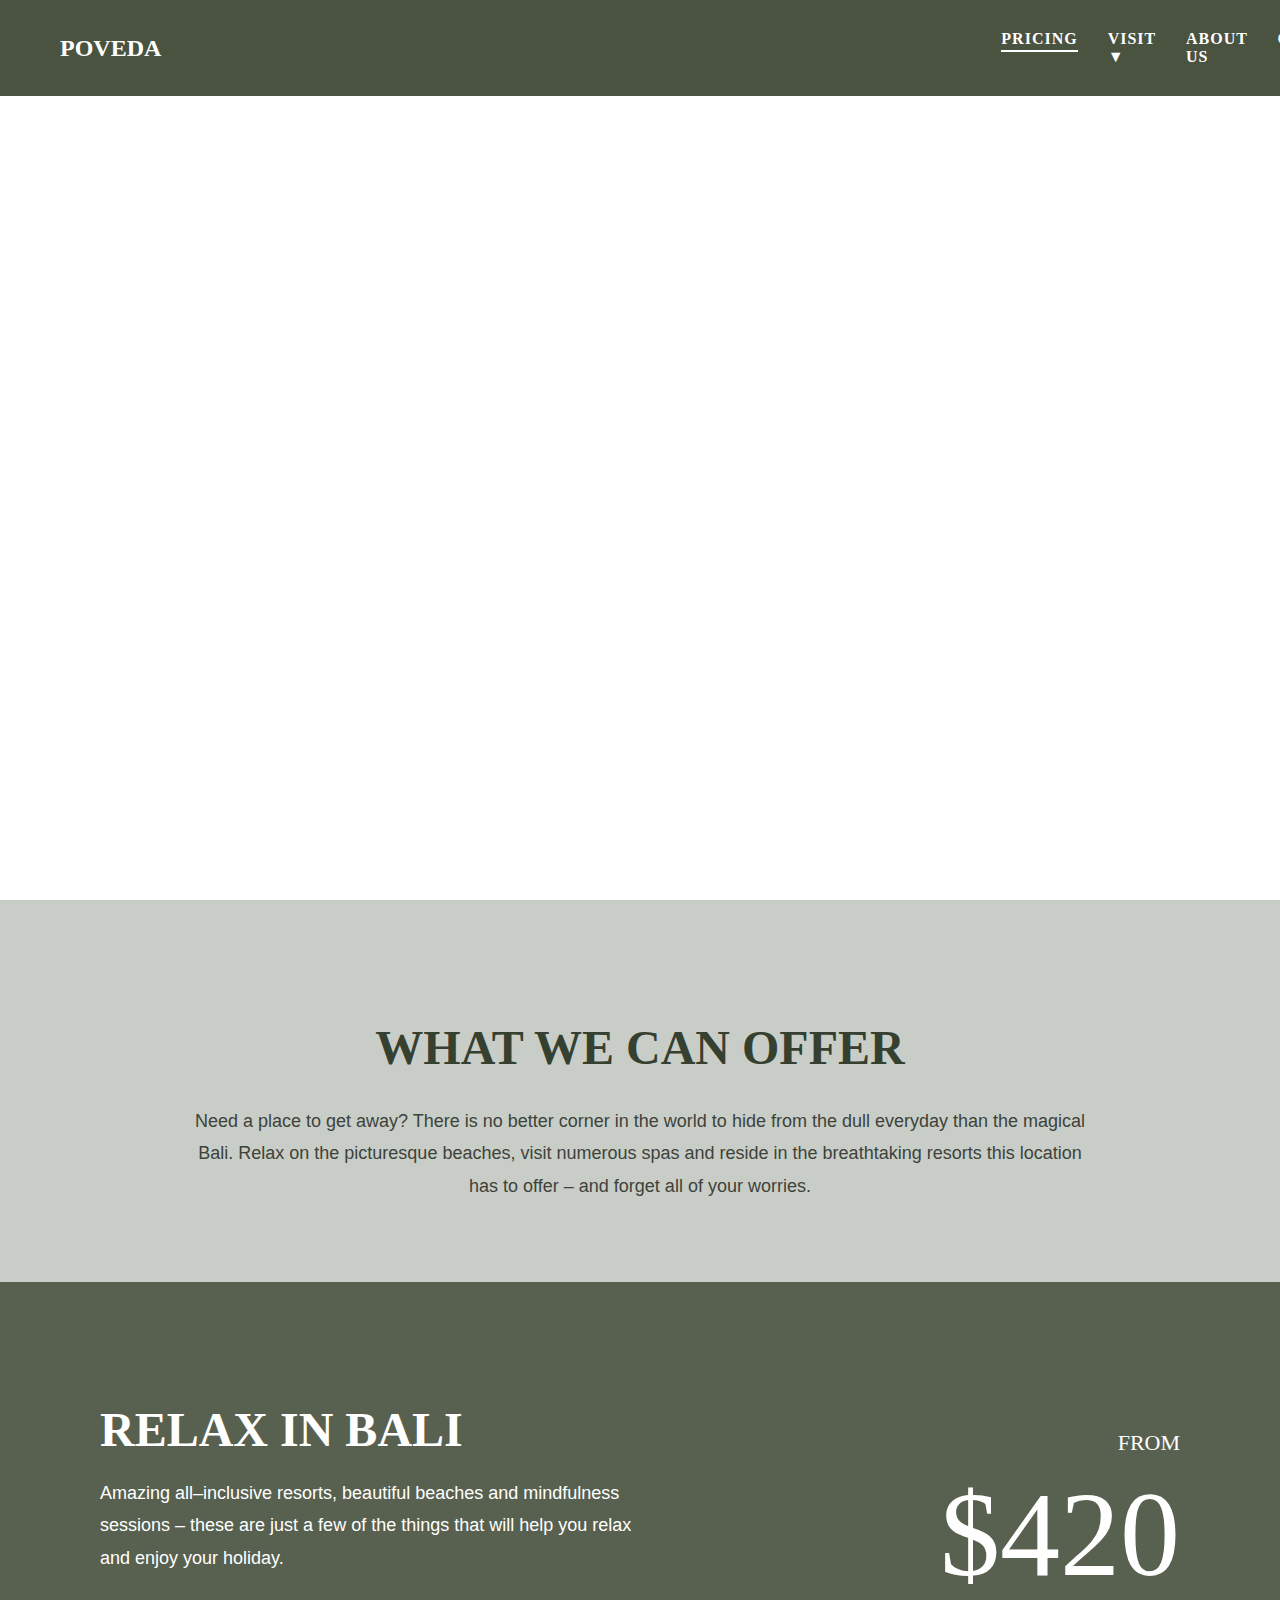
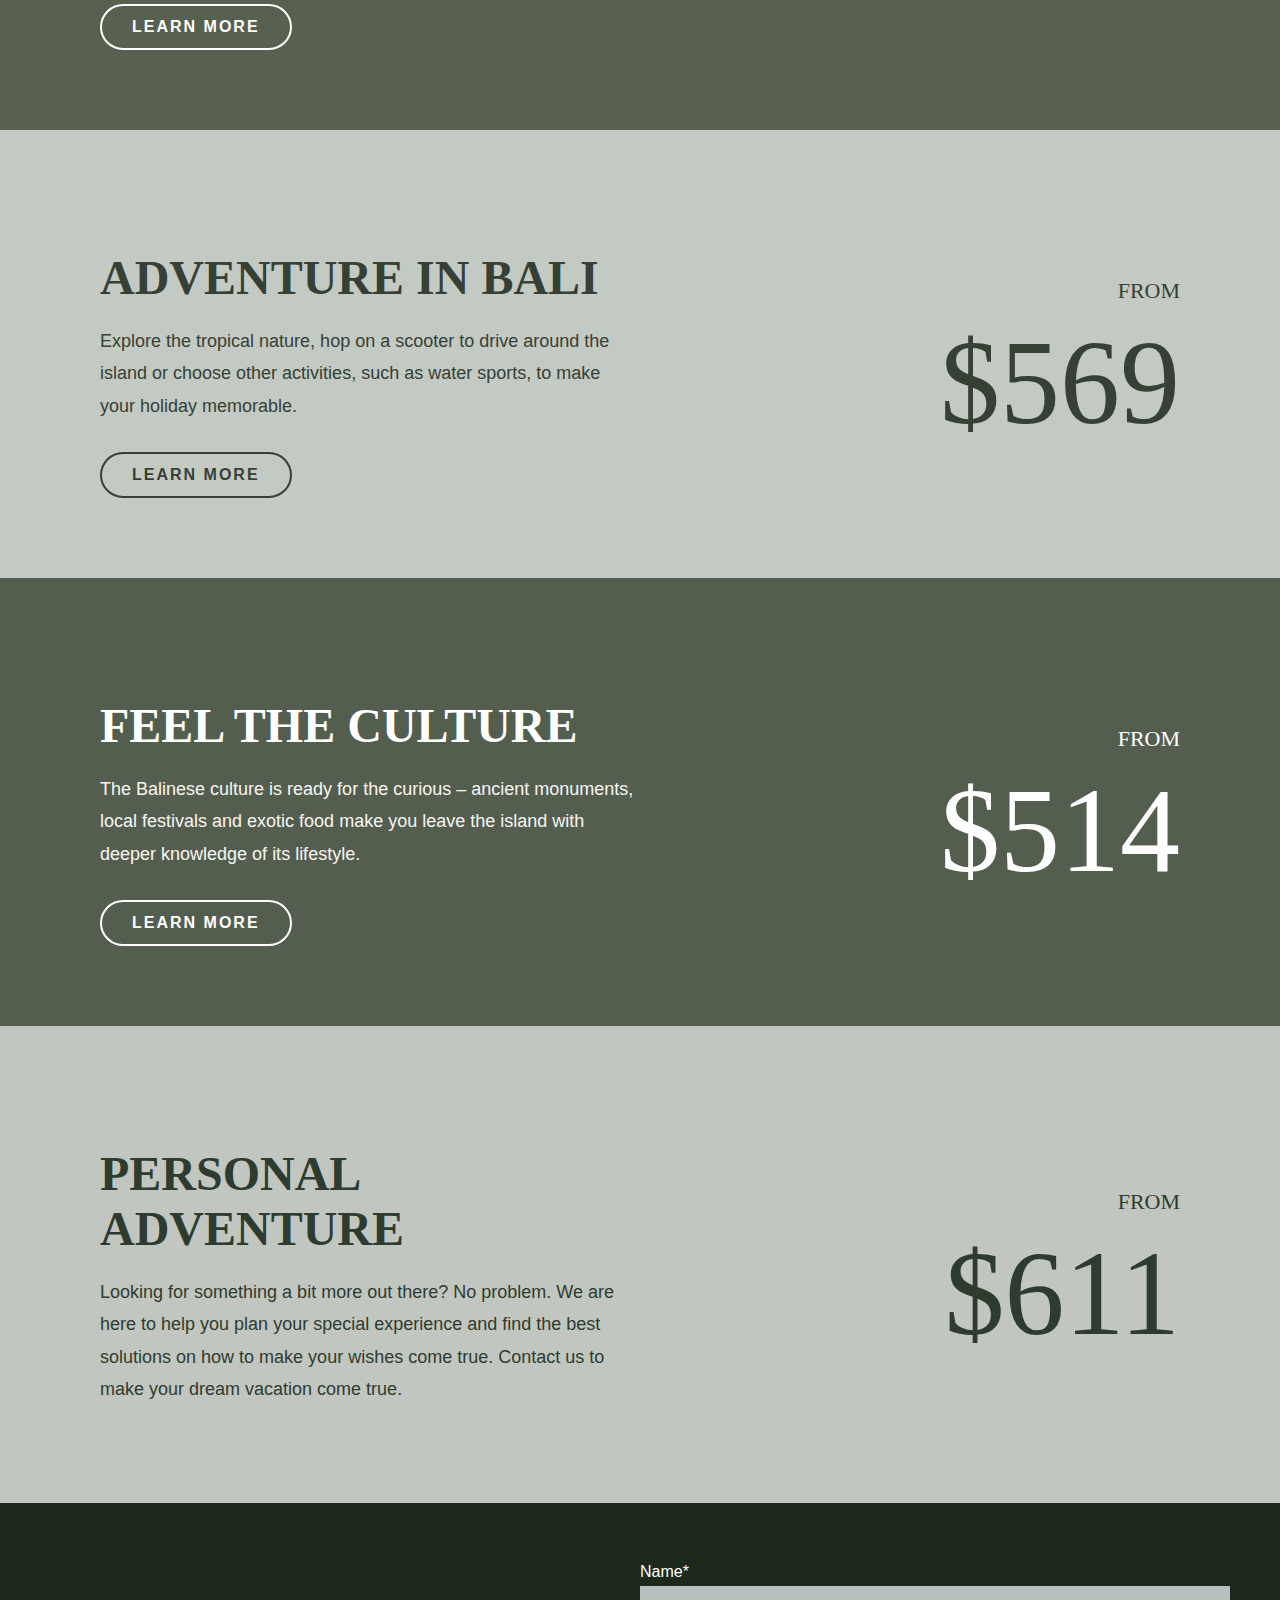
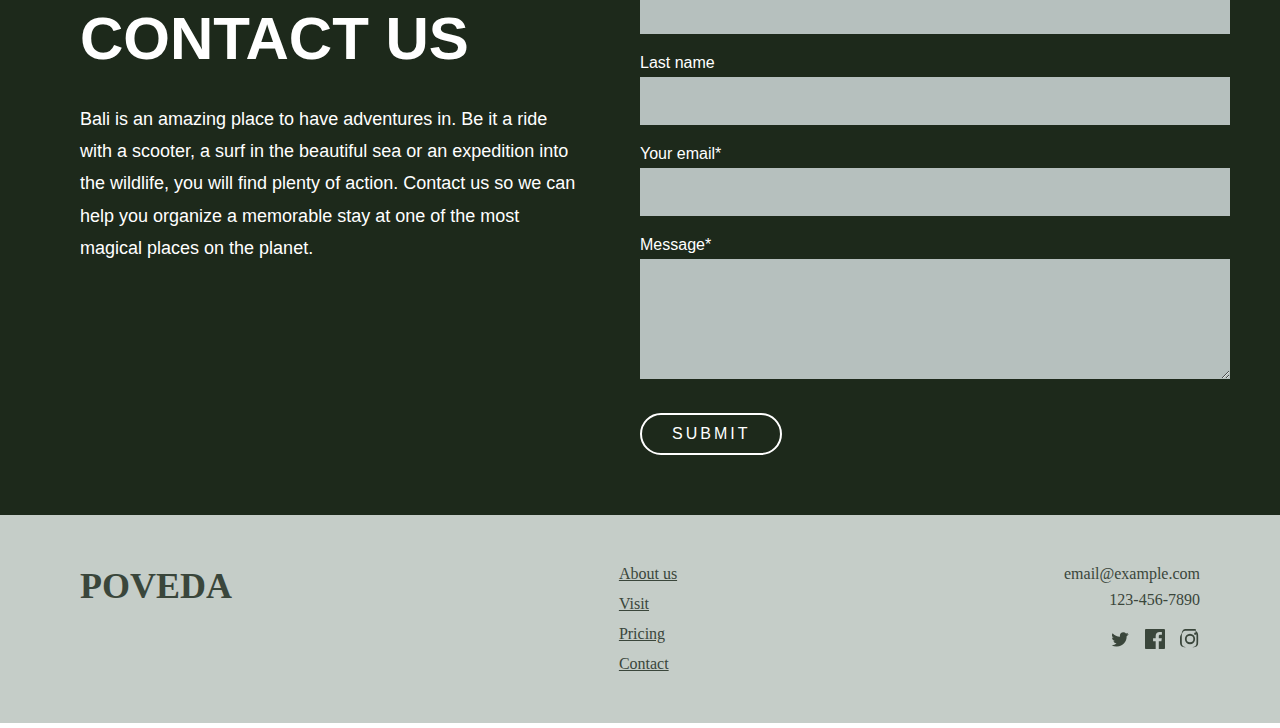
<file: Project/pric.html>
<!DOCTYPE html>
<html lang="en">
<head>
  <meta charset="UTF-8" />
  <meta name="viewport" content="width=device-width, initial-scale=1.0"/>
  <title>Choose Bali - Poveda</title>
</head>
<body style="margin: 0; font-family: 'Georgia', serif;">

  <!-- Header -->
  <header style="
    background-color: #4a5240;
    padding: 30px 60px;
    display: flex;
    align-items: center;
    position: fixed;
    width: 100%;
    z-index: 100;
    top: 0;
  ">
    <div style="display: flex; align-items: center; gap: 40px;">
      <!-- Logo -->
      <div style="font-size: 24px; font-weight: bold; color: white;">
        POVEDA
      </div>

      <!-- Navigation -->
      <nav style="padding-left: 50rem;">
        <ul style="
          list-style: none;
          display: flex;
          gap: 30px;
          margin: 0;
          padding: 0;
        ">
          <li><a href="#" style="
            text-decoration: none;
            color: white;
            font-weight: bold;
            text-transform: uppercase;
            letter-spacing: 1px;
            position: relative;
          "><span style="
            border-bottom: 2px solid white;
            padding-bottom: 3px;
          ">Pricing</span></a></li>
          <li><a href="#" style="
            text-decoration: none;
            color: white;
            font-weight: bold;
            text-transform: uppercase;
            letter-spacing: 1px;
          ">Visit ▼</a></li>
          <li><a href="#" style="
            text-decoration: none;
            color: white;
            font-weight: bold;
            text-transform: uppercase;
            letter-spacing: 1px;
          ">About Us</a></li>
          <li><a href="#" style="
            text-decoration: none;
            color: white;
            font-weight: bold;
            text-transform: uppercase;
            letter-spacing: 1px;
          ">Contact</a></li>
        </ul>
      </nav>
    </div>
  </header>

  <!-- Hero Section -->
  <section style="
    background: url('https://assets.zyrosite.com/cdn-cgi/image/format=auto,w=1920,fit=crop/poveda6u7yb/CHOOSE_BALI-AE0zD7zeK4cgbw0M.png') no-repeat center center/cover;
    height: 100vh;
    display: flex;
    align-items: center;
    justify-content: center;
    text-align: center;
    padding: 0 20px;
    color: white;
    position: relative;
    top: 90px;
  ">
    <div>
      <h2 style="font-size: 40px; margin-bottom: 10px;">IT’S TIME TO</h2>
      <h1 style="font-size: 100px; font-weight: bold;">CHOOSE BALI</h1>
    </div>
  </section>
  <section style="
  background-color: #c8cec7;
  padding: 80px 20px;
  text-align: center;
  font-family: 'Georgia', serif;
">
  <h2 style="
    font-size: 48px;
    margin-bottom: 30px;
    color: #364030;
  ">
    WHAT WE CAN OFFER
  </h2>
  <p style="
    max-width: 900px;
    margin: 0 auto;
    font-size: 18px;
    line-height: 1.8;
    font-family: 'Segoe UI', sans-serif;
    color: #3e423b;
  ">
    Need a place to get away? There is no better corner in the world to hide from the dull everyday than the magical Bali.
    Relax on the picturesque beaches, visit numerous spas and reside in the breathtaking resorts this location has to offer –
    and forget all of your worries.
  </p>
</section>
<section style="
  background-color: #586150;
  color: white;
  display: flex;
  justify-content: space-between;
  align-items: center;
  padding: 80px 100px;
  font-family: 'Georgia', serif;
  flex-wrap: wrap;
">

  <!-- Left Column -->
  <div style="max-width: 50%;">
    <h2 style="
      font-size: 48px;
      margin-bottom: 20px;
    ">RELAX IN BALI</h2>

    <p style="
      font-size: 18px;
      line-height: 1.8;
      font-family: 'Segoe UI', sans-serif;
      margin-bottom: 30px;
    ">
      Amazing all–inclusive resorts, beautiful beaches and mindfulness sessions – these are just a few of the things that
      will help you relax and enjoy your holiday.
    </p>

    <a href="#" style="
      display: inline-block;
      padding: 12px 30px;
      border: 2px solid white;
      border-radius: 25px;
      color: white;
      text-decoration: none;
      font-weight: bold;
      letter-spacing: 2px;
      font-family: 'Segoe UI', sans-serif;
    ">LEARN MORE</a>
  </div>

  <!-- Right Column -->
  <div style="text-align: right;">
    <p style="font-size: 22px; margin-bottom: 10px;">FROM</p>
    <h2 style="
      font-size: 120px;
      margin: 0;
      font-weight: normal;
    ">$420</h2>
  </div>

</section>
<section style="
  background-color: #c3c9c3;
  color: #364034;
  display: flex;
  justify-content: space-between;
  align-items: center;
  padding: 80px 100px;
  font-family: 'Georgia', serif;
  flex-wrap: wrap;
">

  <!-- Left Column -->
  <div style="max-width: 50%;">
    <h2 style="
      font-size: 48px;
      margin-bottom: 20px;
    ">ADVENTURE IN BALI</h2>

    <p style="
      font-size: 18px;
      line-height: 1.8;
      font-family: 'Segoe UI', sans-serif;
      margin-bottom: 30px;
    ">
      Explore the tropical nature, hop on a scooter to drive around the island or choose other activities, such as water sports, to make your holiday memorable.
    </p>

    <a href="#" style="
      display: inline-block;
      padding: 12px 30px;
      border: 2px solid #364034;
      border-radius: 25px;
      color: #364034;
      text-decoration: none;
      font-weight: bold;
      letter-spacing: 2px;
      font-family: 'Segoe UI', sans-serif;
    ">LEARN MORE</a>
  </div>

  <!-- Right Column -->
  <div style="text-align: right;">
    <p style="font-size: 22px; margin-bottom: 10px;">FROM</p>
    <h2 style="
      font-size: 120px;
      margin: 0;
      font-weight: normal;
    ">$569</h2>
  </div>

</section>
<section style="
  background-color: #545e4f;
  color: #ffffff;
  display: flex;
  justify-content: space-between;
  align-items: center;
  padding: 80px 100px;
  font-family: Georgia, serif;
  flex-wrap: wrap;
">

  <!-- Left Column -->
  <div style="max-width: 50%;">
    <h2 style="
      font-size: 48px;
      margin-bottom: 20px;
      color: #ffffff;
    ">FEEL THE CULTURE</h2>

    <p style="
      font-size: 18px;
      line-height: 1.8;
      font-family: 'Segoe UI', sans-serif;
      margin-bottom: 30px;
      color: #f7f5f2;
    ">
      The Balinese culture is ready for the curious – ancient monuments, local festivals and exotic food make you leave the island with deeper knowledge of its lifestyle.
    </p>

    <a href="#" style="
      display: inline-block;
      padding: 12px 30px;
      border: 2px solid #ffffff;
      border-radius: 25px;
      color: #ffffff;
      text-decoration: none;
      font-weight: bold;
      letter-spacing: 2px;
      font-family: 'Segoe UI', sans-serif;
    ">LEARN MORE</a>
  </div>

  <!-- Right Column -->
  <div style="text-align: right;">
    <p style="
      font-size: 22px;
      margin-bottom: 10px;
      font-family: Georgia, serif;
      color: #ffffff;
    ">FROM</p>

    <h2 style="
      font-size: 120px;
      margin: 0;
      font-weight: normal;
      color: #ffffff;
      font-family: Georgia, serif;
    ">$514</h2>
  </div>

</section>
<section style="
  background-color: #c1c7c0;
  color: #2e3b2f;
  display: flex;
  justify-content: space-between;
  align-items: center;
  padding: 80px 100px;
  font-family: Georgia, serif;
  flex-wrap: wrap;
">

  <!-- Left Column -->
  <div style="max-width: 50%;">
    <h2 style="
      font-size: 48px;
      margin-bottom: 20px;
      color: #2e3b2f;
    ">PERSONAL ADVENTURE</h2>

    <p style="
      font-size: 18px;
      line-height: 1.8;
      font-family: 'Segoe UI', sans-serif;
      color: #2e3b2f;
    ">
      Looking for something a bit more out there? No problem. We are here to help you plan your special experience and find the best solutions on how to make your wishes come true. Contact us to make your dream vacation come true.
    </p>
  </div>

  <!-- Right Column -->
  <div style="text-align: right;">
    <p style="
      font-size: 22px;
      margin-bottom: 10px;
      font-family: Georgia, serif;
      color: #2e3b2f;
    ">FROM</p>

    <h2 style="
      font-size: 120px;
      margin: 0;
      font-weight: normal;
      color: #2e3b2f;
      font-family: Georgia, serif;
    ">$611</h2>
  </div>

</section>

<div style="margin:0; font-family: 'Poppins', sans-serif; background-color: #1d291b; color: white;">

    <div style="display: flex; justify-content: space-between; padding: 60px 80px;">

        <!-- Left Section (Text) -->
        <div style="width: 45%;">
            <h1 style="font-size: 60px; font-weight: 600; margin-bottom: 30px;">CONTACT US</h1>
            <p style="font-size: 18px; line-height: 1.8;">
                Bali is an amazing place to have adventures in. Be it a ride with a scooter, a surf in the beautiful sea or an expedition into the wildlife, you will find plenty of action. 
                Contact us so we can help you organize a memorable stay at one of the most magical places on the planet.
            </p>
        </div>

        <!-- Right Section (Form) -->
        <div style="width: 50%;">
            <form>

                <label for="name" style="display:block; margin-bottom: 5px;">Name*</label>
                <input type="text" id="name" name="name"  style="width: 100%; padding: 15px; margin-bottom: 20px; background-color: #b6c0be; border: none; font-size: 16px;">

                <label for="lastName" style="display:block; margin-bottom: 5px;">Last name</label>
                <input type="text" id="lastName" name="lastName"  style="width: 100%; padding: 15px; margin-bottom: 20px; background-color: #b6c0be; border: none; font-size: 16px;">

                <label for="email" style="display:block; margin-bottom: 5px;">Your email*</label>
                <input type="email" id="email" name="email" " style="width: 100%; padding: 15px; margin-bottom: 20px; background-color: #b6c0be; border: none; font-size: 16px;">

                <label for="message" style="display:block; margin-bottom: 5px;">Message*</label>
                <textarea id="message" name="message"  rows="5" style="width: 100%; padding: 15px; background-color: #b6c0be; border: none; font-size: 16px; margin-bottom: 30px;"></textarea>

                <button type="submit" style="background-color: transparent; color: white; border: 2px solid white; padding: 10px 30px; font-size: 16px; border-radius: 25px; cursor: pointer; letter-spacing: 3px;">
                    SUBMIT
                </button>

            </form>
        </div>
    </div>

</div>
<!-- Footer -->
  <footer style="background-color: #c5cdc8; padding: 50px 80px; display: flex; justify-content: space-between; align-items: flex-start;">

    <!-- Left: Logo -->
    <div style="font-size: 36px; font-weight: 600; color: #3a463b;">
      POVEDA
    </div>

    <!-- Center: Links -->
    <div style="display: flex; flex-direction: column; text-align: left;">
      <a href="#" style="color: #3a463b; text-decoration: underline; margin-bottom: 12px; font-size: 16px;">About us</a>
      <a href="#" style="color: #3a463b; text-decoration: underline; margin-bottom: 12px; font-size: 16px;">Visit</a>
      <a href="#" style="color: #3a463b; text-decoration: underline; margin-bottom: 12px; font-size: 16px;">Pricing</a>
      <a href="#" style="color: #3a463b; text-decoration: underline; font-size: 16px;">Contact</a>
    </div>

    <!-- Right: Contact + Social Icons -->
    <div style="text-align: right; color: #3a463b; font-size: 16px;">
      <p style="margin: 0;">email@example.com</p>
      <p style="margin: 8px 0 20px;">123-456-7890</p>

      <!-- Social Icons -->
      <div style="display: flex; justify-content: flex-end; gap: 15px;">
        <!-- Twitter -->
        <a href="#" style="color: #3a463b; text-decoration: none;" aria-label="Twitter">
          <svg width="20" height="20" fill="#3a463b" viewBox="0 0 24 24">
            <path d="M22.46 6c-.77.35-1.6.58-2.46.69a4.24 4.24 0 0 0 1.86-2.34 8.48 8.48 0 0 1-2.69 1.03A4.23 4.23 0 0 0 16.1 4a4.22 4.22 0 0 0-4.21 4.21c0 .33.04.66.1.97A11.97 11.97 0 0 1 3.1 5.16a4.19 4.19 0 0 0 1.3 5.63 4.23 4.23 0 0 1-1.91-.53v.05a4.23 4.23 0 0 0 3.38 4.14 4.21 4.21 0 0 1-1.9.07 4.22 4.22 0 0 0 3.94 2.92A8.5 8.5 0 0 1 2 19.54 12 12 0 0 0 8.29 21c7.55 0 11.68-6.26 11.68-11.69 0-.18 0-.36-.01-.54A8.18 8.18 0 0 0 22.46 6z"/>
          </svg>
        </a>
        <!-- Facebook -->
        <a href="#" style="color: #3a463b; text-decoration: none;" aria-label="Facebook">
          <svg width="20" height="20" fill="#3a463b" viewBox="0 0 24 24">
            <path d="M22.675 0h-21.35C.595 0 0 .595 0 1.326v21.348C0 23.405.595 24 1.326 24H12.82v-9.294H9.692v-3.622h3.128V8.413c0-3.1 1.893-4.788 4.659-4.788 1.325 0 2.463.098 2.795.142v3.24h-1.918c-1.504 0-1.796.715-1.796 1.763v2.312h3.587l-.467 3.622h-3.12V24h6.116C23.405 24 24 23.405 24 22.674V1.326C24 .595 23.405 0 22.675 0z"/>
          </svg>
        </a>
        <!-- Instagram -->
        <a href="#" style="color: #3a463b; text-decoration: none;" aria-label="Instagram">
          <svg width="20" height="20" fill="#3a463b" viewBox="0 0 24 24">
            <path d="M12 2.163c3.204 0 3.584.012 4.85.07 1.366.062 2.633.33 3.608 1.304.974.974 1.242 2.242 1.304 3.608.058 1.266.07 1.645.07 4.85s-.012 3.584-.07 4.85c-.062 1.366-.33 2.633-1.304 3.608-.974.974-2.242 1.242-3.608 1.304-1.266.058-1.645.07-4.85.07s-3.584-.012-4.85-.07c-1.366-.062-2.633-.33-3.608-1.304-.974-.974-1.242-2.242-1.304-3.608C2.175 15.747 2.163 15.368 2.163 12s.012-3.584.07-4.85c.062-1.366.33-2.633 1.304-3.608C4.511 2.493 5.779 2.225 7.145 2.163 8.411 2.105 8.791 2.093 12 2.093zm0-2.163C8.741 0 8.332.012 7.052.07 5.741.127 4.517.414 3.513 1.418 2.509 2.422 2.222 3.646 2.165 4.957.012 8.332 0 8.741 0 12s.012 3.668.07 4.948c.057 1.311.344 2.535 1.348 3.539.994 1.004 2.218 1.291 3.529 1.348 1.28.058 1.689.07 4.948.07s3.668-.012 4.948-.07c1.311-.057 2.535-.344 3.539-1.348 1.004-.994 1.291-2.218 1.348-3.529.058-1.28.07-1.689.07-4.948s-.012-3.668-.07-4.948c-.057-1.311-.344-2.535-1.348-3.539C20.023.414 18.799.127 17.488.07 16.208.012 15.799 0 12 0z"/>
            <path d="M12 5.838a6.162 6.162 0 1 0 0 12.324 6.162 6.162 0 0 0 0-12.324zm0 10.162a3.999 3.999 0 1 1 0-7.998 3.999 3.999 0 0 1 0 7.998z"/>
            <circle cx="18.406" cy="5.594" r="1.44"/>
          </svg>
        </a>
      </div>
    </div>

  </footer>

</body>
</html>
</file>
